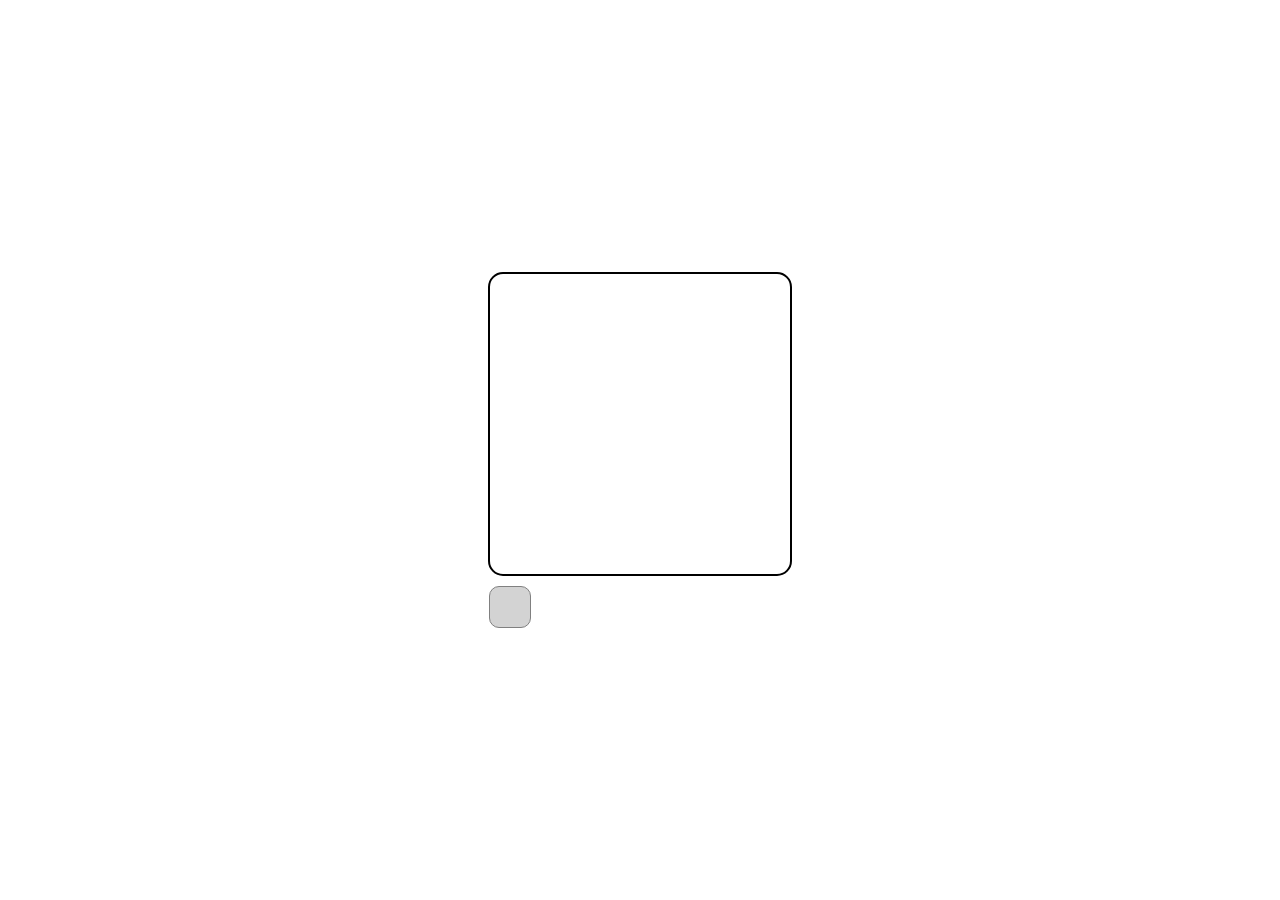
<file: 2grids.html>
<!DOCTYPE html>
<html lang="en">
<head>
    <meta charset="UTF-8">
    <meta name="viewport" content="width=device-width, initial-scale=1.0">
    <title>Grids around Canvas</title>
    <link rel="stylesheet" href="styles.css">
    <style>

body {
    display: flex;
    justify-content: center;
    align-items: center;
    height: 100vh;
    margin: 0;
}

.container {
    display: flex;
    flex-direction: column;
    align-items: center;
}

canvas {
    width: 300px; /* Adjust the canvas size as needed */
    height: 300px;
    border-radius: 15px; /* Rounded borders for the canvas */
    border: 2px solid black; /* Optional border for the canvas */
}

.grid-container {
    display: grid;
    grid-template-columns: repeat(6, 1fr);
    gap: 10px; /* Adjust the gap between grids as needed */
    margin-top: 10px; /* Add space between the canvas and grids */
}

.grid {
    width: 40px; /* Adjust the size of each grid as needed */
    height: 40px;
    background-color: lightgray; /* Background color of the grids */
    border-radius: 10px; /* Rounded borders for the grids */
    border: 1px solid gray; /* Optional border for the grids */
}

    </style>
</head>
<body>
    <div class="container">
        <canvas id="myCanvas"></canvas>
        <div class="grid-container">
            <!-- Create 6x6 grids using div elements -->
            <!-- Repeat this block 36 times to create all grids -->
            <div class="grid"></div>
            <!-- Repeat this block 36 times to create all grids -->
        </div>
    </div>
</body>
</html>
</file>
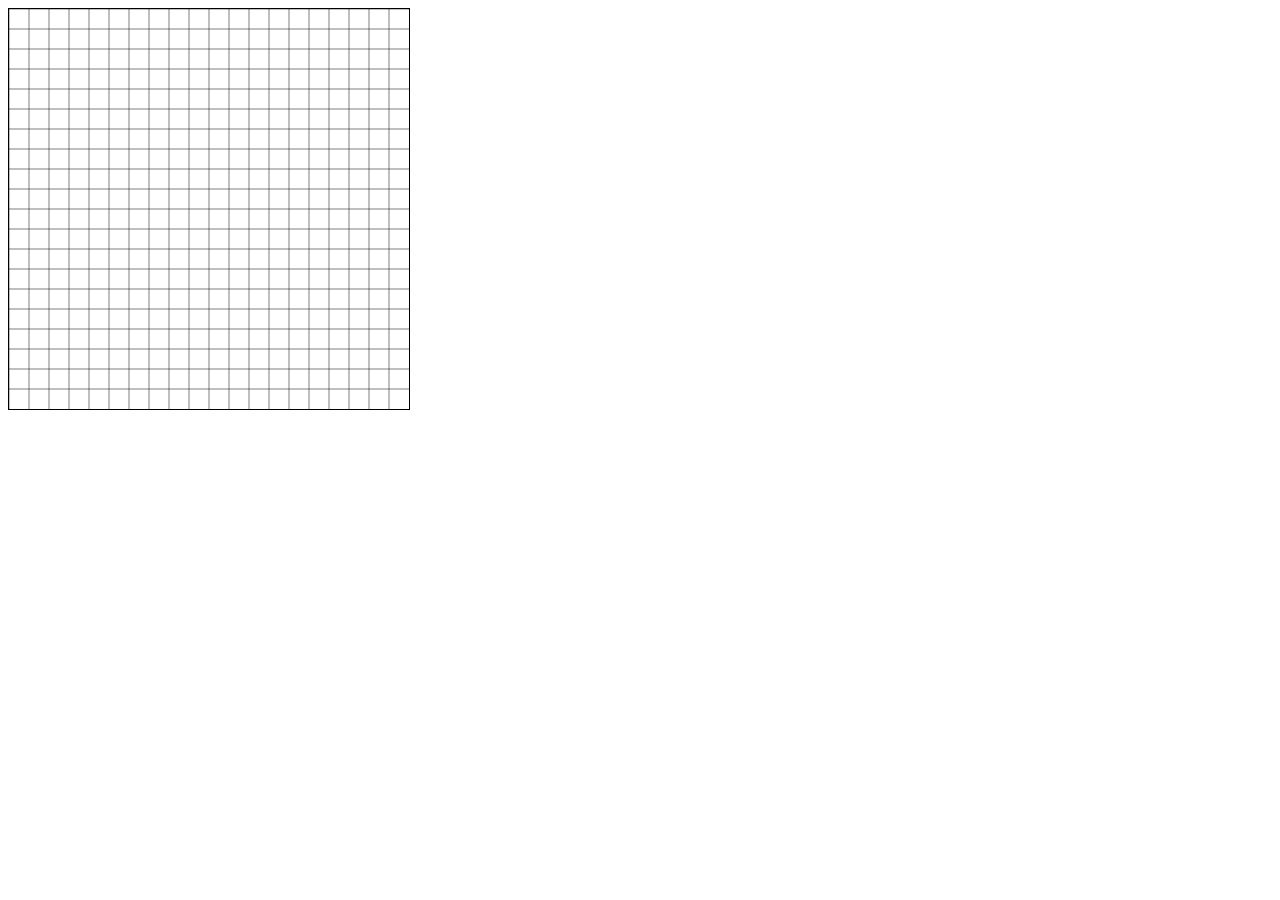
<file: 3grids.html>
<!DOCTYPE html>
<html lang="en">
<head>
    <meta charset="UTF-8">
    <meta name="viewport" content="width=device-width, initial-scale=1.0">
    <title>Document</title>
    <style>
        .canvas-container {
  position: relative;
}

#myCanvas {
  border: 1px solid black; /* Optional border around the canvas */
}

.grid {
  position: absolute;
  top: 0;
  left: 0;
}

.grid::before {
  content: "";
  position: absolute;
  top: 0;
  left: 0;
  width: 100%;
  height: 100%;
  background-image: repeating-linear-gradient(0deg, transparent, transparent 20px, rgba(0, 0, 0, 0.2) 20px, rgba(0, 0, 0, 0.2) 21px);
  pointer-events: none; /* Allows interactions with the canvas beneath */
}
    </style>
</head>
<body>
    <div class="canvas-container">
        <canvas id="myCanvas" width="400" height="400"></canvas>
      </div>
      <script>
        const canvas = document.getElementById('myCanvas');
const ctx = canvas.getContext('2d');

// Draw a grid
const gridSize = 20; // Adjust this value to change the grid size
ctx.strokeStyle = 'rgba(0, 0, 0, 0.5)';

for (let x = 0; x < canvas.width; x += gridSize) {
  ctx.beginPath();
  ctx.moveTo(x, 0);
  ctx.lineTo(x, canvas.height);
  ctx.stroke();
}

for (let y = 0; y < canvas.height; y += gridSize) {
  ctx.beginPath();
  ctx.moveTo(0, y);
  ctx.lineTo(canvas.width, y);
  ctx.stroke();
}
      </script>
</body>
</html>
</file>
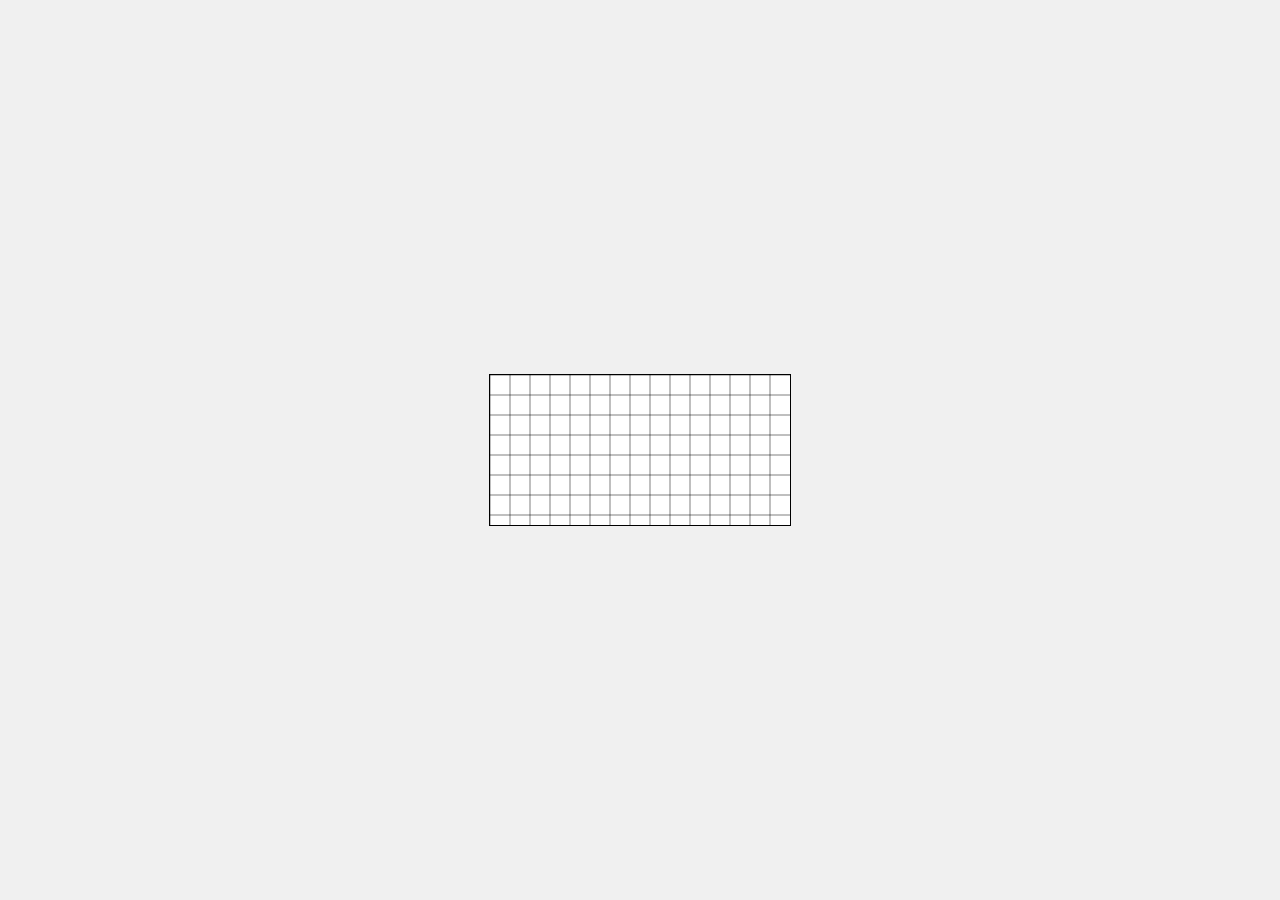
<file: 4grids.html>
<!DOCTYPE html>
<html lang="en">
<head>
    <meta charset="UTF-8">
    <meta name="viewport" content="width=device-width, initial-scale=1.0">
    <style>
        body, html {
    margin: 0;
    padding: 0;
}

/* Center the canvas and add some spacing */
.grid-container {
    display: flex;
    justify-content: center;
    align-items: center;
    height: 100vh;
    background-color: #f0f0f0; /* Set the background color of the container */
}

/* Style the canvas */
#myCanvas {
    border: 1px solid black; /* Add a border to the canvas */
    background-color: white; /* Set the background color of the canvas */
}

/* Create the alternating grid pattern */
#myCanvas::after {
    content: "";
    position: absolute;
    top: 0;
    left: 0;
    width: 100%;
    height: 100%;
    background: repeating-linear-gradient(
        45deg,
        black,
        black 10px,
        white 10px,
        white 20px
    );
    mix-blend-mode: multiply; /* Blend the grid with the canvas */
}
    </style>
    <title>Grids around Canvas</title>
</head>
<body>
    <div class="grid-container">
        <canvas id="myCanvas"></canvas>
    </div>
    <script>
                const canvas = document.getElementById('myCanvas');
const ctx = canvas.getContext('2d');

// Draw a grid
const gridSize = 20; // Adjust this value to change the grid size
ctx.strokeStyle = 'rgba(0, 0, 0, 0.5)';

for (let x = 0; x < canvas.width; x += gridSize) {
  ctx.beginPath();
  ctx.moveTo(x, 0);
  ctx.lineTo(x, canvas.height);
  ctx.stroke();
}

for (let y = 0; y < canvas.height; y += gridSize) {
  ctx.beginPath();
  ctx.moveTo(0, y);
  ctx.lineTo(canvas.width, y);
  ctx.stroke();
}
    </script>
</body>
</html>
</file>
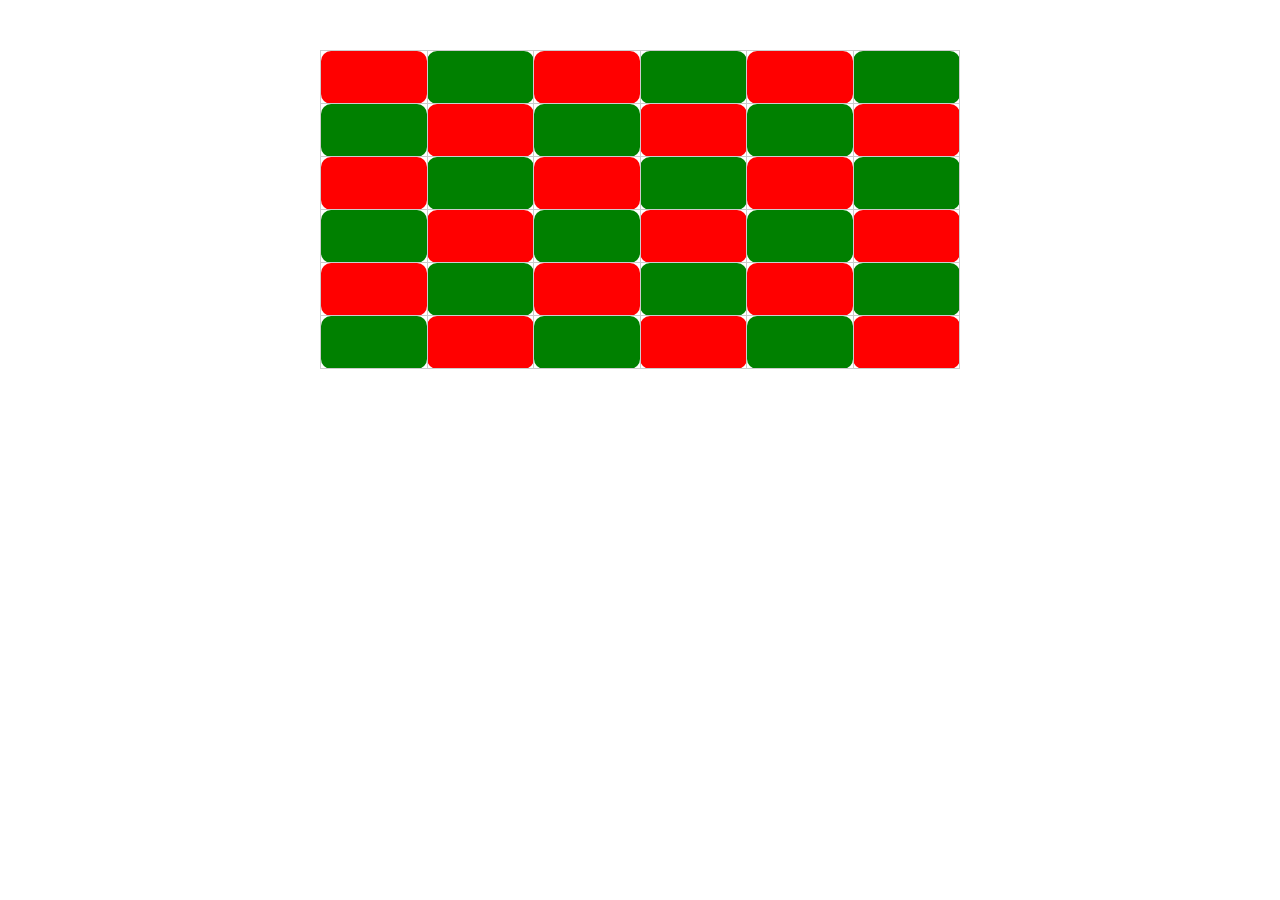
<file: 5grids.html>
<!DOCTYPE html>
<html lang="en">
<head>
    <meta charset="UTF-8">
    <meta name="viewport" content="width=device-width, initial-scale=1.0">
    <style>
        body, html {
    margin: 0;
    padding: 0;
}

/* Style the alternate table */
.alternate-table {
    width: 50%; /* Adjust the table width as needed */
    margin: 50px auto; /* Center the table */
    border-collapse: collapse;
}

/* Style the table cells (td) */
.alternate-table td {
    width: 50px; /* Adjust the cell width as needed */
    height: 50px; /* Adjust the cell height as needed */
    text-align: center;
    vertical-align: middle;
    border: 1px solid #ccc;
    border-radius: 10px; /* Add rounded corners */
}

/* Alternating red and green backgrounds */
.alternate-table tr:nth-child(odd) td:nth-child(odd),
.alternate-table tr:nth-child(even) td:nth-child(even) {
    background-color: red;
}

.alternate-table tr:nth-child(odd) td:nth-child(even),
.alternate-table tr:nth-child(even) td:nth-child(odd) {
    background-color: green;
}
    </style>
    <title>Alternate Red and Green Table</title>
</head>
<body>
    <table class="alternate-table">
        <tbody>
            <!-- Rows -->
            <tr>
                <td></td>
                <td></td>
                <td></td>
                <td></td>
                <td></td>
                <td></td>
            </tr>
            <tr>
                <td></td>
                <td></td>
                <td></td>
                <td></td>
                <td></td>
                <td></td>
            </tr>
            <tr>
                <td></td>
                <td></td>
                <td></td>
                <td></td>
                <td></td>
                <td></td>
            </tr>
            <tr>
                <td></td>
                <td></td>
                <td></td>
                <td></td>
                <td></td>
                <td></td>
            </tr>
            <tr>
                <td></td>
                <td></td>
                <td></td>
                <td></td>
                <td></td>
                <td></td>
            </tr>
            <tr>
                <td></td>
                <td></td>
                <td></td>
                <td></td>
                <td></td>
                <td></td>
            </tr>
        </tbody>
    </table>
</body>
</html>
</file>
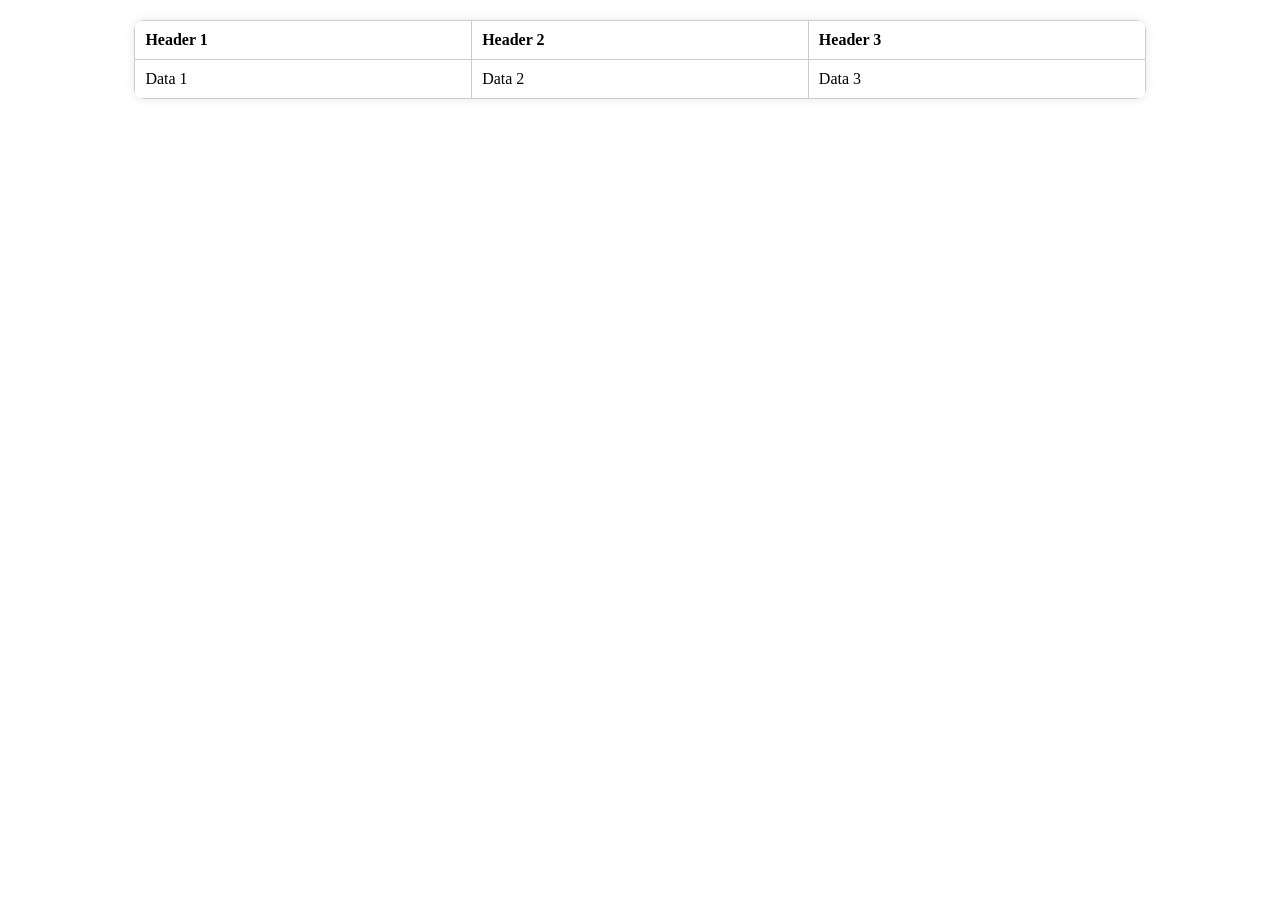
<file: 6gid.html>
<!DOCTYPE html>
<html lang="en">
<head>
    <meta charset="UTF-8">
    <meta name="viewport" content="width=device-width, initial-scale=1.0">
    <style>
        table.rounded-table {
    border-collapse: collapse;
    width: 80%;
    margin: 20px auto;
}

table.rounded-table th, table.rounded-table td {
    padding: 10px;
    text-align: left;
    border: 1px solid #ccc;
}

/* Add rounded corners to the table */
table.rounded-table {
    border-radius: 10px;
    overflow: hidden;
    box-shadow: 0 0 10px rgba(0, 0, 0, 0.1);
}
    </style>
    <title>Rounded Table</title>
</head>
<body>
    <table class="rounded-table">
        <thead>
            <tr>
                <th>Header 1</th>
                <th>Header 2</th>
                <th>Header 3</th>
            </tr>
        </thead>
        <tbody>
            <tr>
                <td>Data 1</td>
                <td>Data 2</td>
                <td>Data 3</td>
            </tr>
            <!-- Add more rows as needed -->
        </tbody>
    </table>
</body>
</html>
</file>
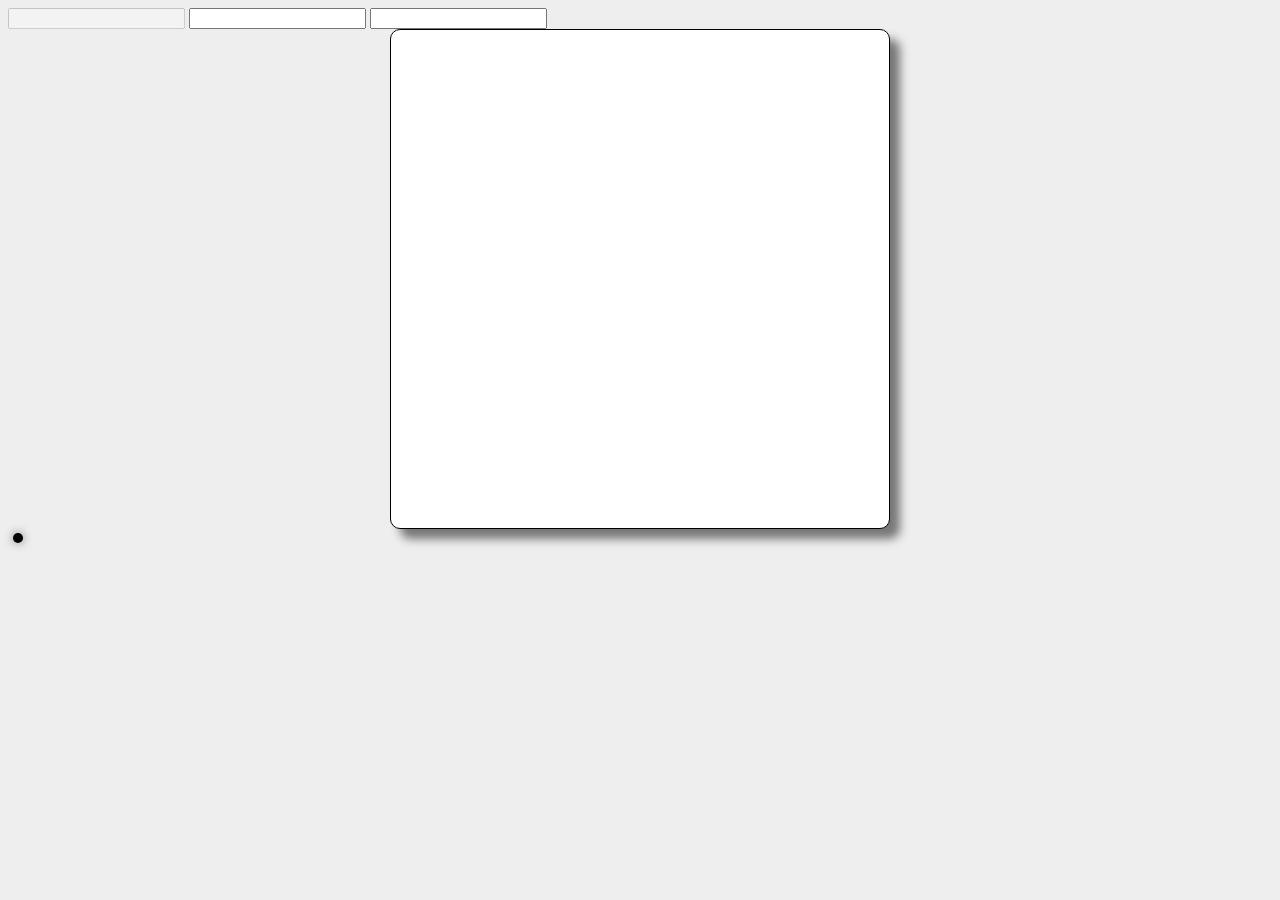
<file: drafty.html>
<!DOCTYPE html>
<html lang="en">
<head>
    <meta charset="UTF-8">
    <meta name="viewport" content="width=device-width, initial-scale=1.0">
    <title>Document</title>
    <style>
        body{
            background-color: rgb(238, 238, 238);
        }
        h1{
            text-align: center;
        }
        h2{
            text-align: center;
        }

        p{
            text-align: justify;
            text-indent: 30px;
        }
        ul{
            list-style-type: '\2714\00a0\00a0';
            text-align: justify;
            text-indent: 30px;
        }
        ol{
            list-style-type: '\2714\00a0\00a0';
            text-align: justify;
            text-indent: 30px;
        }
        li{
            text-align: justify;
            text-indent: 30px;
        }
        a{
            text-decoration: none;
        }
        a:hover{
            text-decoration: underline;
        }
        a:visited{
            text-decoration: none;
        }
        a:active{
            text-decoration: none;
        }
        a:link{
            text-decoration: none;
        }
        a:hover{
            text-decoration: underline;
        }
        a:visited{
            text-decoration: none;
        }
        canvas{
            display: block;
            margin-left: auto;  
            margin-right: auto;
            width: 500px;
            height: 500px;
            border: 1px solid black;
            background-color: white;
            padding: 10px;
            box-shadow: 10px 10px 10px rgba(0, 0, 0, 0.5);
            border-radius: 10px;
            box-sizing: border-box;
            text-align: center;
            font-size: 20px;
            font-family: Arial, Helvetica, sans-serif;

        }
        span{
            width: 10px;
            height: 10px;
            display: inline-block;
            border-radius: 50%;
            background-color: rgb(0, 0, 0);
            margin: 0 5px;
            box-shadow: 0 0 10px rgba(0, 0, 0, 0.5);
            box-sizing: border-box;
            text-align: center;
            font-size: 10px;
            font-family: Arial, Helvetica, sans-serif;
            transition: 0.5s;
            cursor: pointer;
            z-index: 1000;

        }

    </style>
</head>
<body onload="startAction()">
    <form action="">
        <input type="text" id="start">
        <input type="text">
        <input type="text">
    </form>
<canvas>
</canvas>
<span id="span"></span>
    <script>
        hw = 10;
        ln = 200;
        function startAction() {
            document.getElementById("start").disabled = true;
        }
        form = [
            "startAction()",
            "endAction()",
            "forwardAction()",
            "reverseAction()"
        ];
        list = [
            1,
            2,
            3,
            4
        ];
        plist = [];
        clist = [];
        for (var i = 0; i < list.length; i++) {
            plist.push(list[i]);
        }
        for (var i = 0; i < hw; i+20) {
            document.getElementById("span").length    [i];
        }
        console.log(plist);
    </script>
</body>
</html>
</file>
<file: styles.css>
@import url(https://fonts.https://fonts.googleapis.com/css?family=Tangerine|Inconsolata|Droid+Sans.com/css?family=);
*{
    margin: 0;
    padding: 0;
    font-family: 'poppins',sans-serif;
    z-index: 0;
}
section{
    display: flex;
    justify-content: center;
    align-items: center;
    min-height: 130vh;
    width: 100%;
    background:transparent;
    background: url(https://c4.wallpaperflare.com/wallpaper/764/431/702/river-trees-forest-clouds-wallpaper-preview.jpg)no-repeat; background-position: center; 
    background-size: cover;
} 
.form-box{
    position:relative;
    width:400px;
    height:450px;
    background-color:bisque;
    display:flex;
    justify-content:center;
    background:transparent;
    border:2px solid rgba(255,255,255,.5);
    border-radius:20px;
    backdrop-filter: blur(15px);

}

h2{
    font-size: 2em;
    color: white;
    text-align: center;
    top:100px;
}

.input-box{
    position: relative;
    margin: 30px 0;
    width: 310px;
    border-bottom:2px solid white;

}
.input-box label{
    position: absolute;
    top:50%;
    left:5px;
    transform: translateY(-50%);
    color:blueviolet;
    font-size: 1em;
    pointer-events: none;
    transition: .5s;

}

.input-box input{
    width: 100%;
    height: 50px;
    background-color: transparent;
    border: none;
    outline: none;
    font-size: 1em;
    padding: 0 35px 0 5px;
    color: white;
}

input:focus ~ label,input:valid~label{
    top: -5px;
}

.input-box ion-icon{
    position: absolute;
    right: 8px;
    color: blueviolet;
    font-size: 1.2em;
    top: 20px;
   }

   .forget{
    margin: -15px 0 15px;
    font-size: .9em;
    color: blueviolet;   
    display: flex;
    justify-content: center;

}

.forget label input{
    margin-right: 30px;
}

.forget label a{
    color: white;
    text-decoration: none;


}

.forget label a:hover{
    text-decoration: underline;

}

/* button{
    width: 10%;
    height: 40px;
    border-radius: 40px;
    background: white;
    border: none;
    outline: none;
    cursor: pointer;
    font-size: 1em;
    font-weight: 600;

} */

.register{
    font-size: .9em;
    color: white;
margin:20px 10px 40px -110px;

text-align: center;
left: 10px;
}
.register p a{
    text-decoration: none;
    color: white;
    font-weight: 600;
    margin:0 40px 2px;

}
.register p a:hover{

    text-decoration: underline;
}
.magex.clicked{
    background-color: red;
    border-radius: 10px;

}
.magex{
    background-color:blue;
    color:white;
    padding:10px 20px;
    border-radius:5px;
    border: none;
    cursor:pointer;
    margin:1%;
}
 .span{
    position:absolute;
    left:43px;
    margin:1px;
} 
a{
    position:absolute;
    right:43px;
    text-decoration: none;
} 
#input-box{
    position: absolute;
    float: left; 
    background-color:blue; 
    color:white;
    padding:1px 37px;
    border-radius:5px;
    border: none;
    cursor:pointer;
    margin:10px 20px;
    width:50px;
    right: 60px;
    text-align: center; 
} 
#input-box{
    position: relative;
    margin: 30px 0;
    width: 310px;
    border-bottom:2px solid white;
} 
#magex{
    border-bottom:2px solid white;
} 
 .gotp{
    background-color: transparent;
    border-bottom:2px solid red;
    border: none;
    padding: 8px;
    top: 10px;
    margin-top: 9px;
    border-radius: 5px;
    color: white; 
 } 

 #otp{
    border-bottom: 2px solid white;
    background-color: transparent;
    color:white;
 }
</file>
